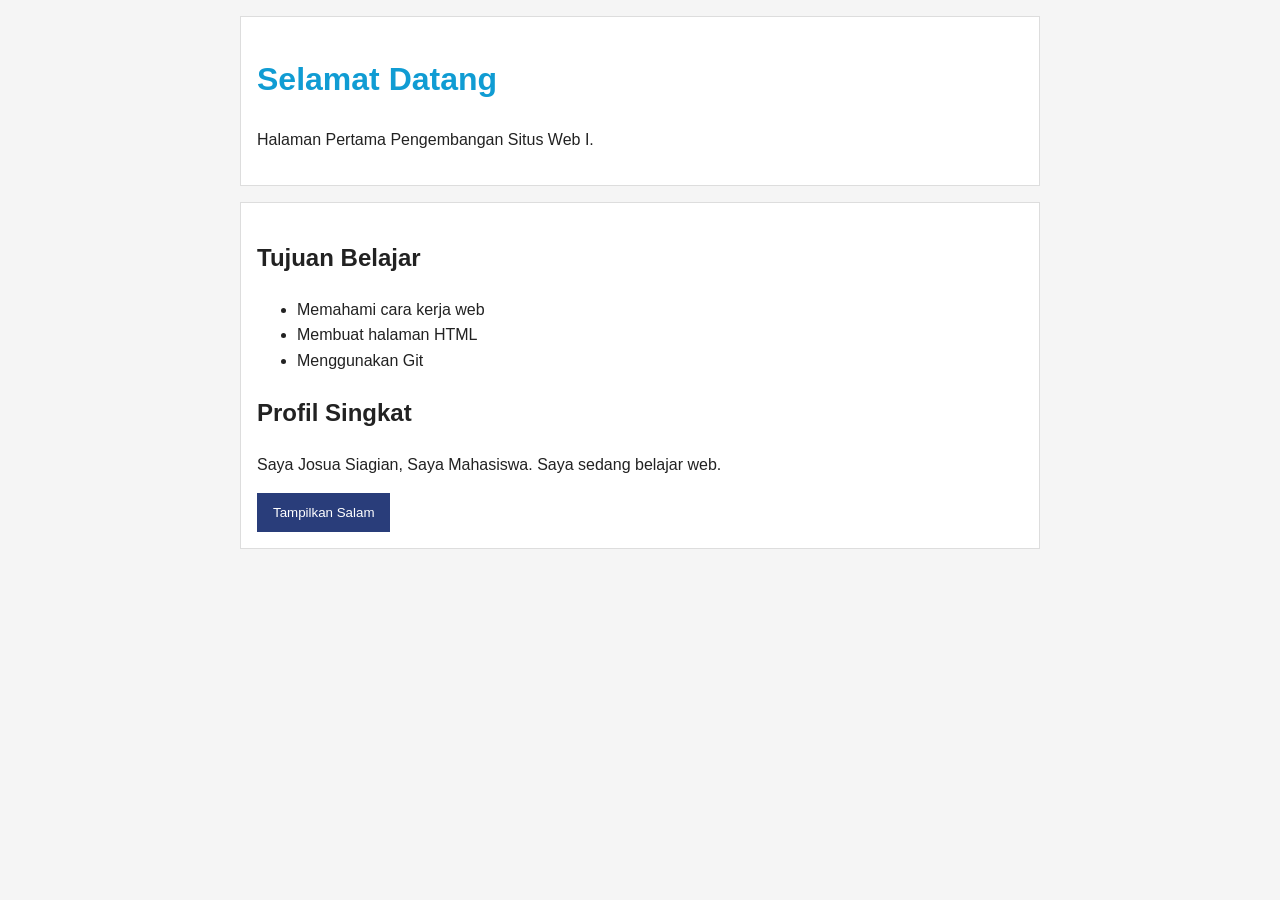
<file: Week 1/psw1-minggu-01/index.html>
<!DOCTYPE html>
<html lang="en">
<head>
    <meta charset="UTF-8">
    <meta name="viewport" content="width=, initial-scale=1.0">
    <title>Halaman Pertama Saya </title>
    <link rel="stylesheet" href="css/style.css">
</head>
<body>
    <header>
        <h1>Selamat Datang</h1>
        <p>Halaman Pertama Pengembangan Situs Web I.</p>
    </header>
    <main>
        <section>
 <h2>Tujuan Belajar</h2>
 <ul>
 <li>Memahami cara kerja web</li>
 <li>Membuat halaman HTML</li>
 <li>Menggunakan Git</li>
 </ul>
</section>

        <h2>Profil Singkat</h2>
        <p>Saya Josua Siagian, Saya Mahasiswa. Saya sedang belajar web.</p>
        <button type="button" id="greeting-button">Tampilkan Salam</button>
    </main>
  
    <script src="js/main.js"></script>

</body>
</html>
</file>
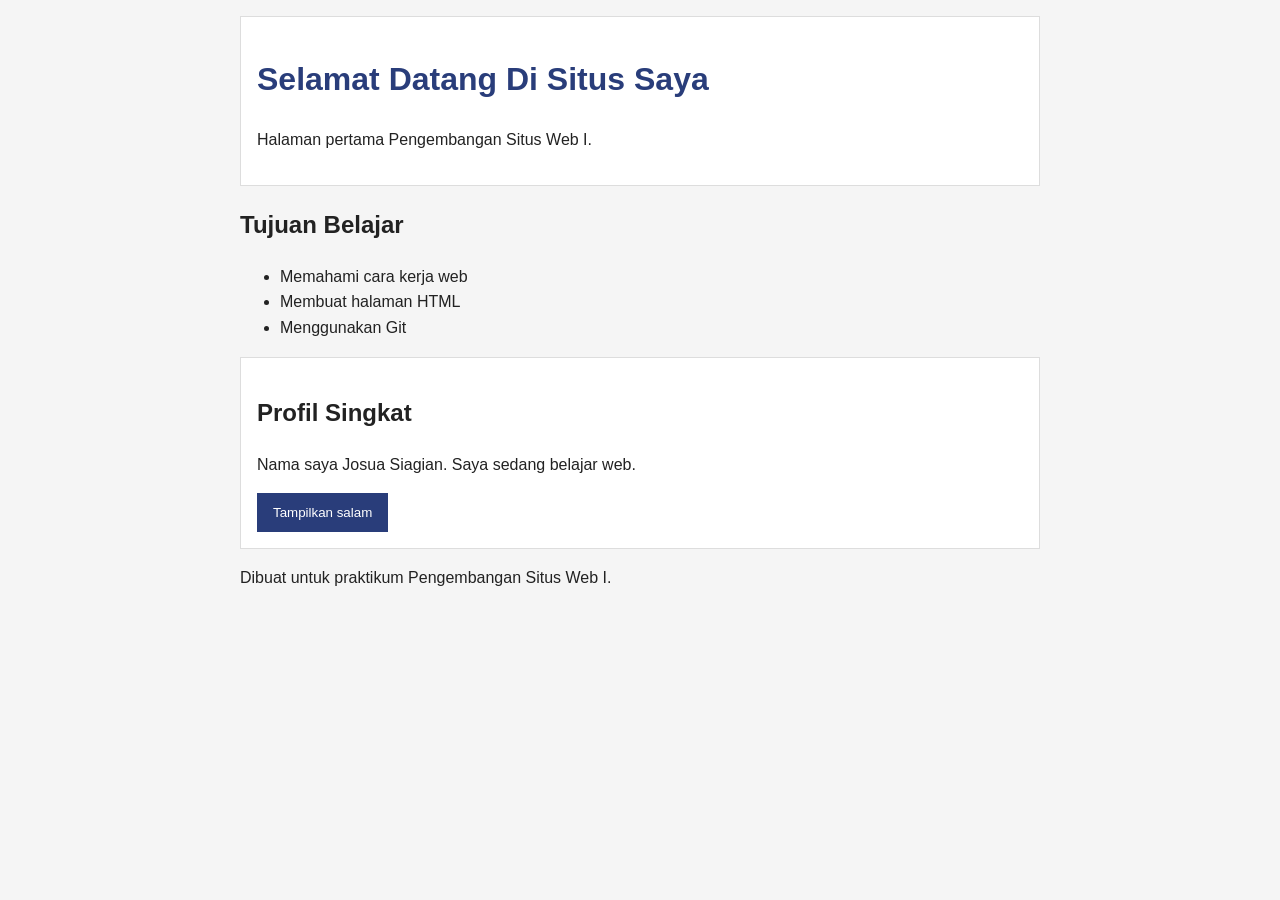
<file: Week 1/psw2-minggu-01/index.html>
<!doctype html>
<html lang="id">
<head>
 <meta charset="UTF-8">
 <meta name="viewport" content="width=device-width, initial-scale=1.0">
 <title>Halaman Pertama Saya</title>
 <link rel="stylesheet" href="css/style.css">
</head>
<body>
 <header>
 <h1>Selamat Datang Di Situs Saya</h1>
 <p>Halaman pertama Pengembangan Situs Web I.</p>
 </header>
 <section>
 <h2>Tujuan Belajar</h2>
 <ul>
 <li>Memahami cara kerja web</li>
 <li>Membuat halaman HTML</li>
 <li>Menggunakan Git</li>
 </ul>
</section>
 <main>
 <h2>Profil Singkat</h2>
 <p>Nama saya Josua Siagian. Saya sedang belajar web.</p>
 <button type="button" id="greeting-button">Tampilkan salam</button>
 </main>
 <script src="js/main.js"></script>
 <footer>
<p>Dibuat untuk praktikum Pengembangan Situs Web I.</p>
</footer>
</body>
</html>
</file>
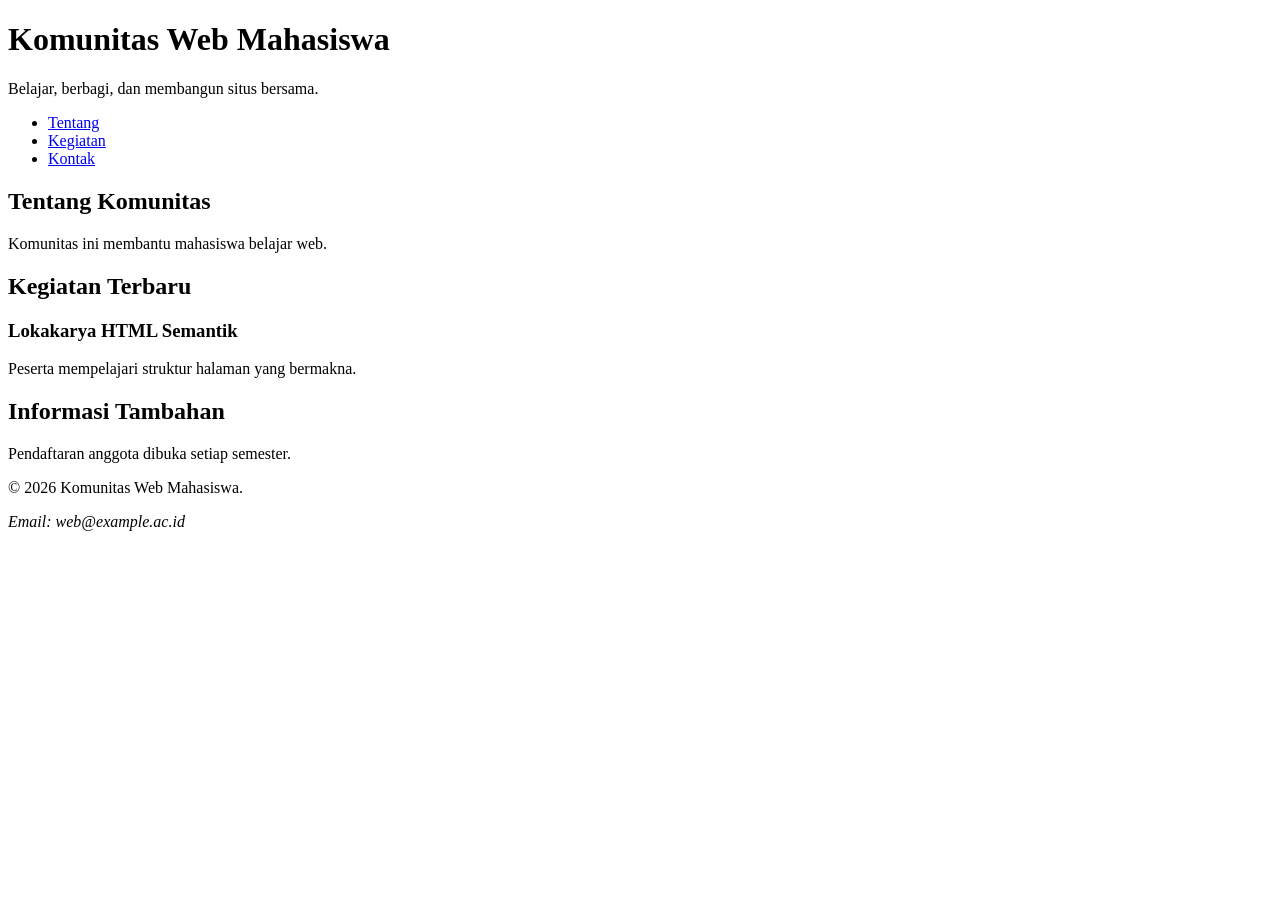
<file: Week 2/pswi_d4trpl_w02s02_41426006/index.html>
<!doctype html>
<html lang="id">

<head>
  <meta charset="UTF-8">
  <meta name="viewport" content="width=device-width, initial-scale=1.0">
  <title>Profil Organisasi Mahasiswa</title>
</head>

<body>
  <header>
    <h1>Komunitas Web Mahasiswa</h1>
    <p>Belajar, berbagi, dan membangun situs bersama.</p>
    <nav aria-label="Navigasi utama">
      <ul>
        <li><a href="#tentang">Tentang</a></li>
        <li><a href="#kegiatan">Kegiatan</a></li>
        <li><a href="#kontak">Kontak</a></li>
      </ul>
    </nav>
  </header>

  <main>
    <section id="tentang">
      <h2>Tentang Komunitas</h2>
      <p>Komunitas ini membantu mahasiswa belajar web.</p>
    </section>
    <section id="kegiatan">
      <h2>Kegiatan Terbaru</h2>
      <article>
        <h3>Lokakarya HTML Semantik</h3>
        <p>Peserta mempelajari struktur halaman yang bermakna.</p>
      </article>
    </section>
  </main>

  <aside>
    <h2>Informasi Tambahan</h2>
    <p>Pendaftaran anggota dibuka setiap semester.</p>
  </aside>
  <footer id="kontak">
    <p>&copy; 2026 Komunitas Web Mahasiswa.</p>
    <address>Email: web@example.ac.id</address>
  </footer>
</body>

</html>
</file>
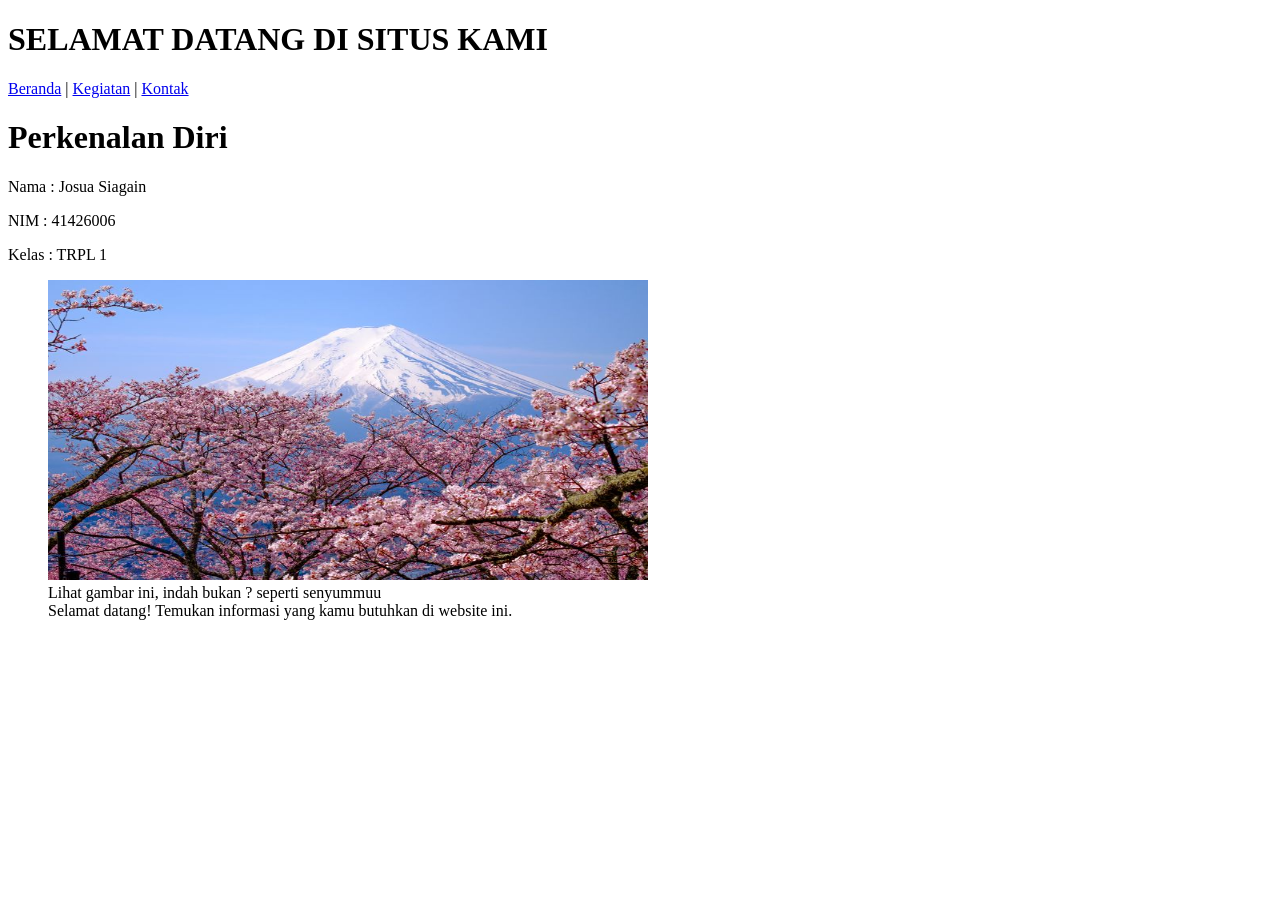
<file: Week 2/pswi_d4trpl_w02s03_41426006/index.html>
<!doctype html>
<html lang="id">

<head>
    <meta charset="UTF-8">
    <meta name="viewport" content="width=device-width, initial-scale=1.0">
    <meta name="description" content="Jadwal dan daftar kegiatan Komunitas Web Mahasiswa.">
    <title>Kegiatan | Komunitas Web Mahasiswa</title>
</head>
<body>
    <header>
        <h1>SELAMAT DATANG DI SITUS KAMI</h1>
        <nav aria-label="Navigasi utama">
            <a href="index.html">Beranda</a> |
            <a href="kegiatan.html" aria-current="page">Kegiatan</a> |
            <a href="kontak.html">Kontak</a>
        </nav>
    </header>
    <main>
        <h1> Perkenalan Diri</h1>
        <p> Nama : Josua Siagain</p>
        <p> NIM : 41426006</p>
        <p> Kelas : TRPL 1</p>
    </main>
    <figure>
        <img src="images/fuji.jpg" alt="Mahasiswa sedang berdiskusi di dalam kelas" width="600" height="300">
        <figcaption>Lihat gambar ini, indah bukan ? seperti senyummuu</figcaption>
        <figcaption>Selamat datang! Temukan informasi yang kamu butuhkan di website ini.</figcaption>
    </figure>
</body>

</html>
</file>
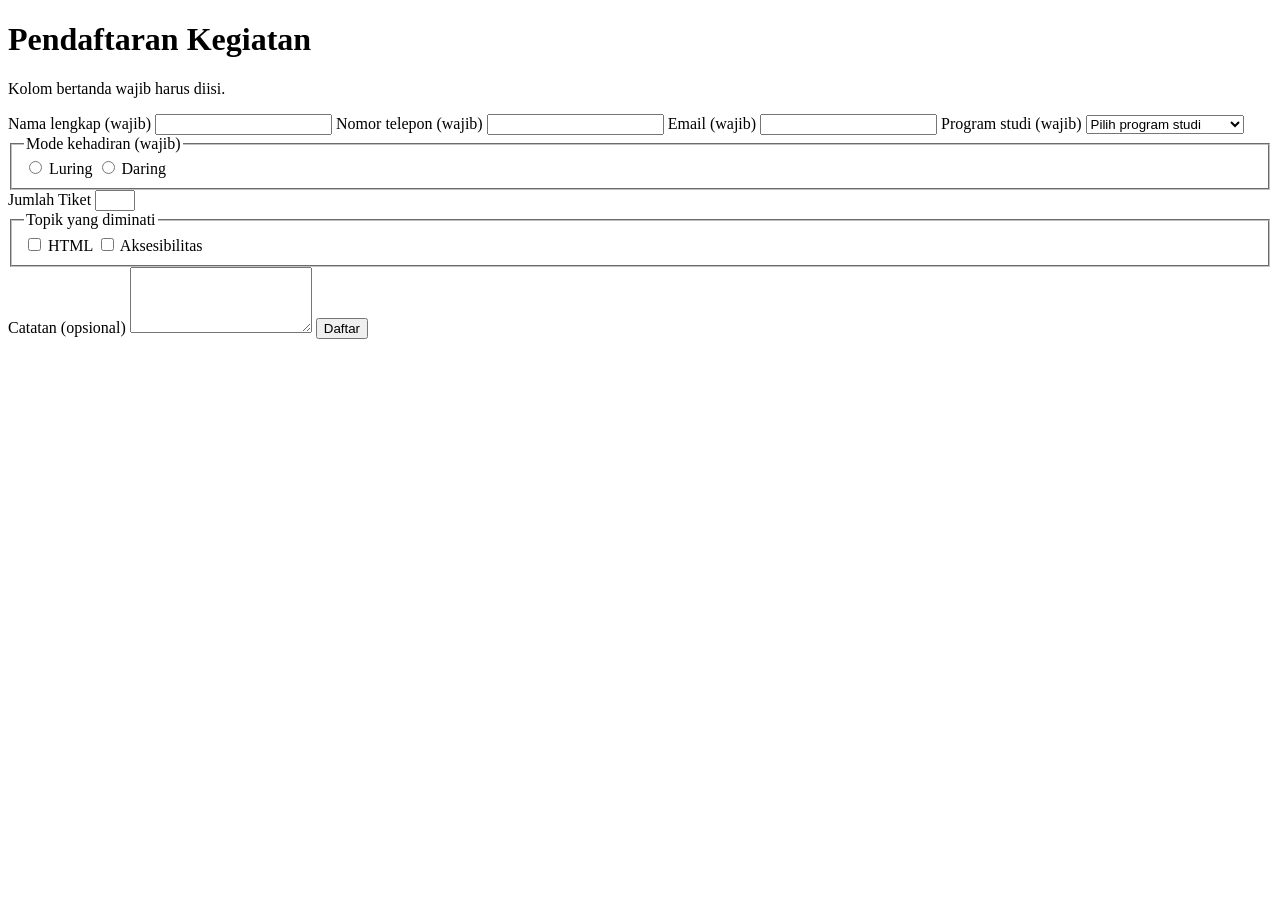
<file: Week 3/pswi_4141103_w03s02_41426006/index.html>
<!doctype html>
<html lang="id">

<head>
    <meta charset="utf-8">
    <meta name="viewport" content="width=device-width, initial-scale=1">
    <title>Pendaftaran Kegiatan</title>
</head>

<body>
    <main>
        <h1>Pendaftaran Kegiatan</h1>
        <p>Kolom bertanda wajib harus diisi.</p>
        <form action="" method="get">
            <label for="nama">Nama lengkap (wajib)</label>
            <input id="nama" name="nama" autocomplete="name" required>
            <label for="telepon">Nomor telepon (wajib)</label>
            <input id="telepon" name="telepon" type="tel" autocomplete="tel" required></label>
            <label for="email">Email (wajib)</label>
            <input id="email" name="email" type="email" autocomplete="email" required>
            <label for="prodi">Program studi (wajib)</label>
            <select id="prodi" name="prodi" required>
                <option value="">Pilih program studi</option>
                <option value="trpl">D4 TRPL</option>
                <option value="ti">D3 Teknologi Informasi</option>
            </select>
            <fieldset>
                <legend>Mode kehadiran (wajib)</legend>
                <input id="luring" name="mode" type="radio" value="luring" required>
                <label for="luring">Luring</label>
                <input id="daring" name="mode" type="radio" value="daring">
                <label for="daring">Daring</label>
            </fieldset>
            <label for="tiket">Jumlah Tiket</label>
            <input id="tiket" name="tiket" type="number" min="1" max="5" step="1">
            <fieldset>
                <legend>Topik yang diminati</legend>

                <input id="html" name="topik" type="checkbox" value="html">
                <label for="html">HTML</label>

                <input id="aksesibilitas" name="topik" type="checkbox" value="aksesibilitas">
                <label for="aksesibilitas">Aksesibilitas</label>
            </fieldset>

            <label for="catatan">Catatan (opsional)</label>
            <textarea id="catatan" name="catatan" rows="4" maxlength="300"></textarea>
            <button type="submit">Daftar</button>
        </form>
    </main>
</body>

</html>
</file>
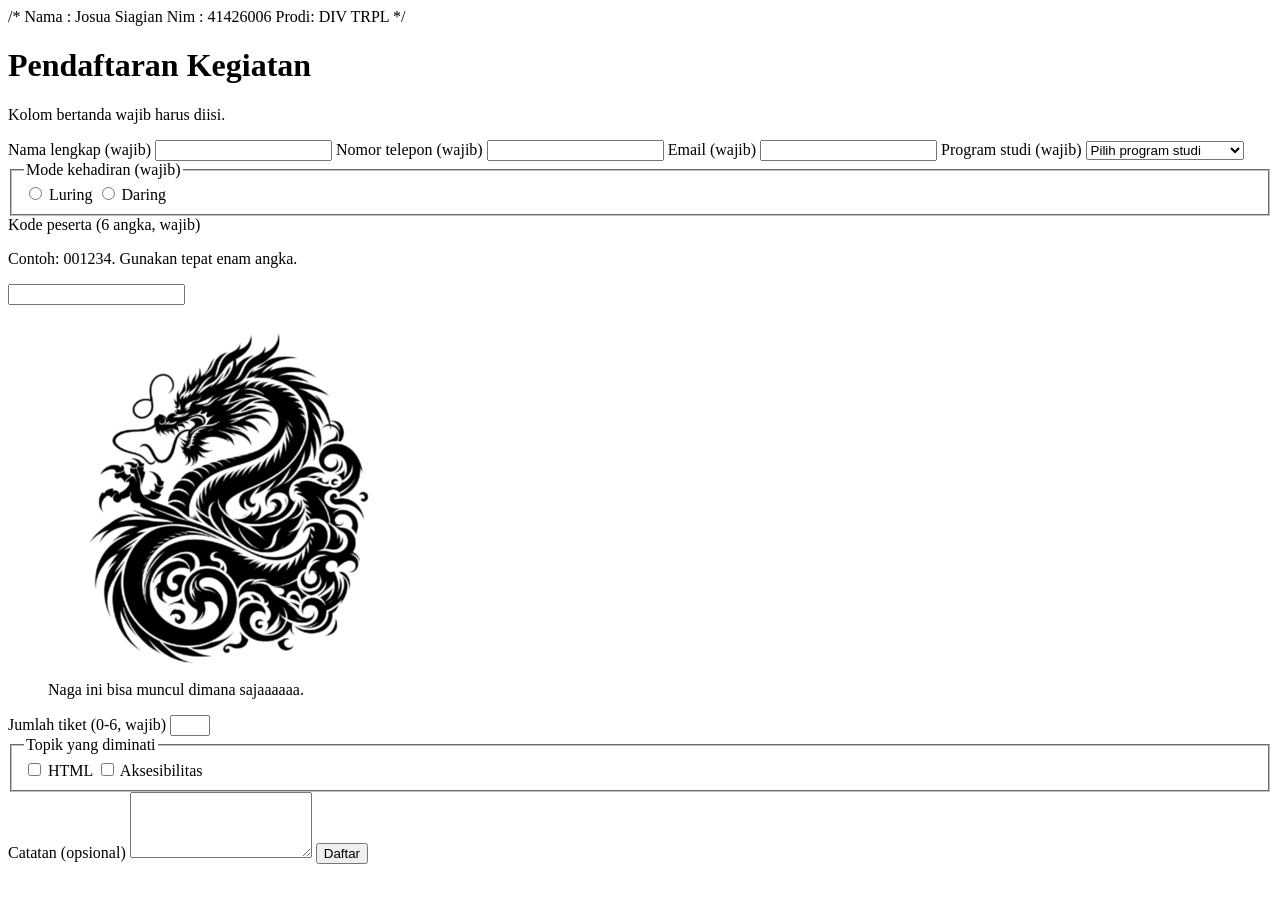
<file: Week 3/pswi_4141103_w03s03_41426006/index.html>
/*
Nama : Josua Siagian
Nim  : 41426006
Prodi: DIV TRPL
*/

<!doctype html>
<html lang="id">

<head>
    <meta charset="utf-8">
    <meta name="viewport" content="width=device-width, initial-scale=1">
    <title>Pendaftaran Kegiatan</title>
    <link rel="stylesheet" href="style.css">
</head>

<body>
    <main>
        <h1>Pendaftaran Kegiatan</h1>
        <p>Kolom bertanda wajib harus diisi.</p>

        <form method="get">

            <label for="nama">Nama lengkap (wajib)</label>
            <input id="nama" name="nama" autocomplete="name" required>

            <label for="telepon">Nomor telepon (wajib)</label>
            <input id="telepon" name="telepon" type="tel" autocomplete="tel" required>

            <label for="email">Email (wajib)</label>
            <input id="email" name="email" type="email" autocomplete="email" required>

            <label for="prodi">Program studi (wajib)</label>
            <select id="prodi" name="prodi" required>
                <option value="">Pilih program studi</option>
                <option value="trpl">D4 TRPL</option>
                <option value="ti">D3 Teknologi Informasi</option>
            </select>

            <fieldset>
                <legend>Mode kehadiran (wajib)</legend>

                <input id="luring" name="mode" type="radio" value="luring" required>
                <label for="luring">Luring</label>

                <input id="daring" name="mode" type="radio" value="daring">
                <label for="daring">Daring</label>
            </fieldset>

            <label for="kode">Kode peserta (6 angka, wajib)</label>
            <p id="kode-help">Contoh: 001234. Gunakan tepat enam angka.</p>

            <input id="kode" name="kode" type="text"
                pattern="[0-9]{6}" aria-describedby="kode-help" required>

            <figure>
                <img src="Naga.png" alt="Naga Khas Karanganyer">
                <figcaption>Naga ini bisa muncul dimana sajaaaaaa.</figcaption>
            </figure>

            <label for="jumlah">Jumlah tiket (0-6, wajib)</label>
            <input id="jumlah" name="jumlah" type="number"
                min="0" max="6" step="1" required>

            <fieldset>
                <legend>Topik yang diminati</legend>

                <input id="html" name="topik" type="checkbox" value="html">
                <label for="html">HTML</label>

                <input id="aksesibilitas" name="topik" type="checkbox" value="aksesibilitas">
                <label for="aksesibilitas">Aksesibilitas</label>
            </fieldset>

            <label for="catatan">Catatan (opsional)</label>
            <textarea id="catatan" name="catatan" rows="4" maxlength="300"></textarea>

            <button type="submit">Daftar</button>

        </form>
    </main>
</body>

</html>
</file>
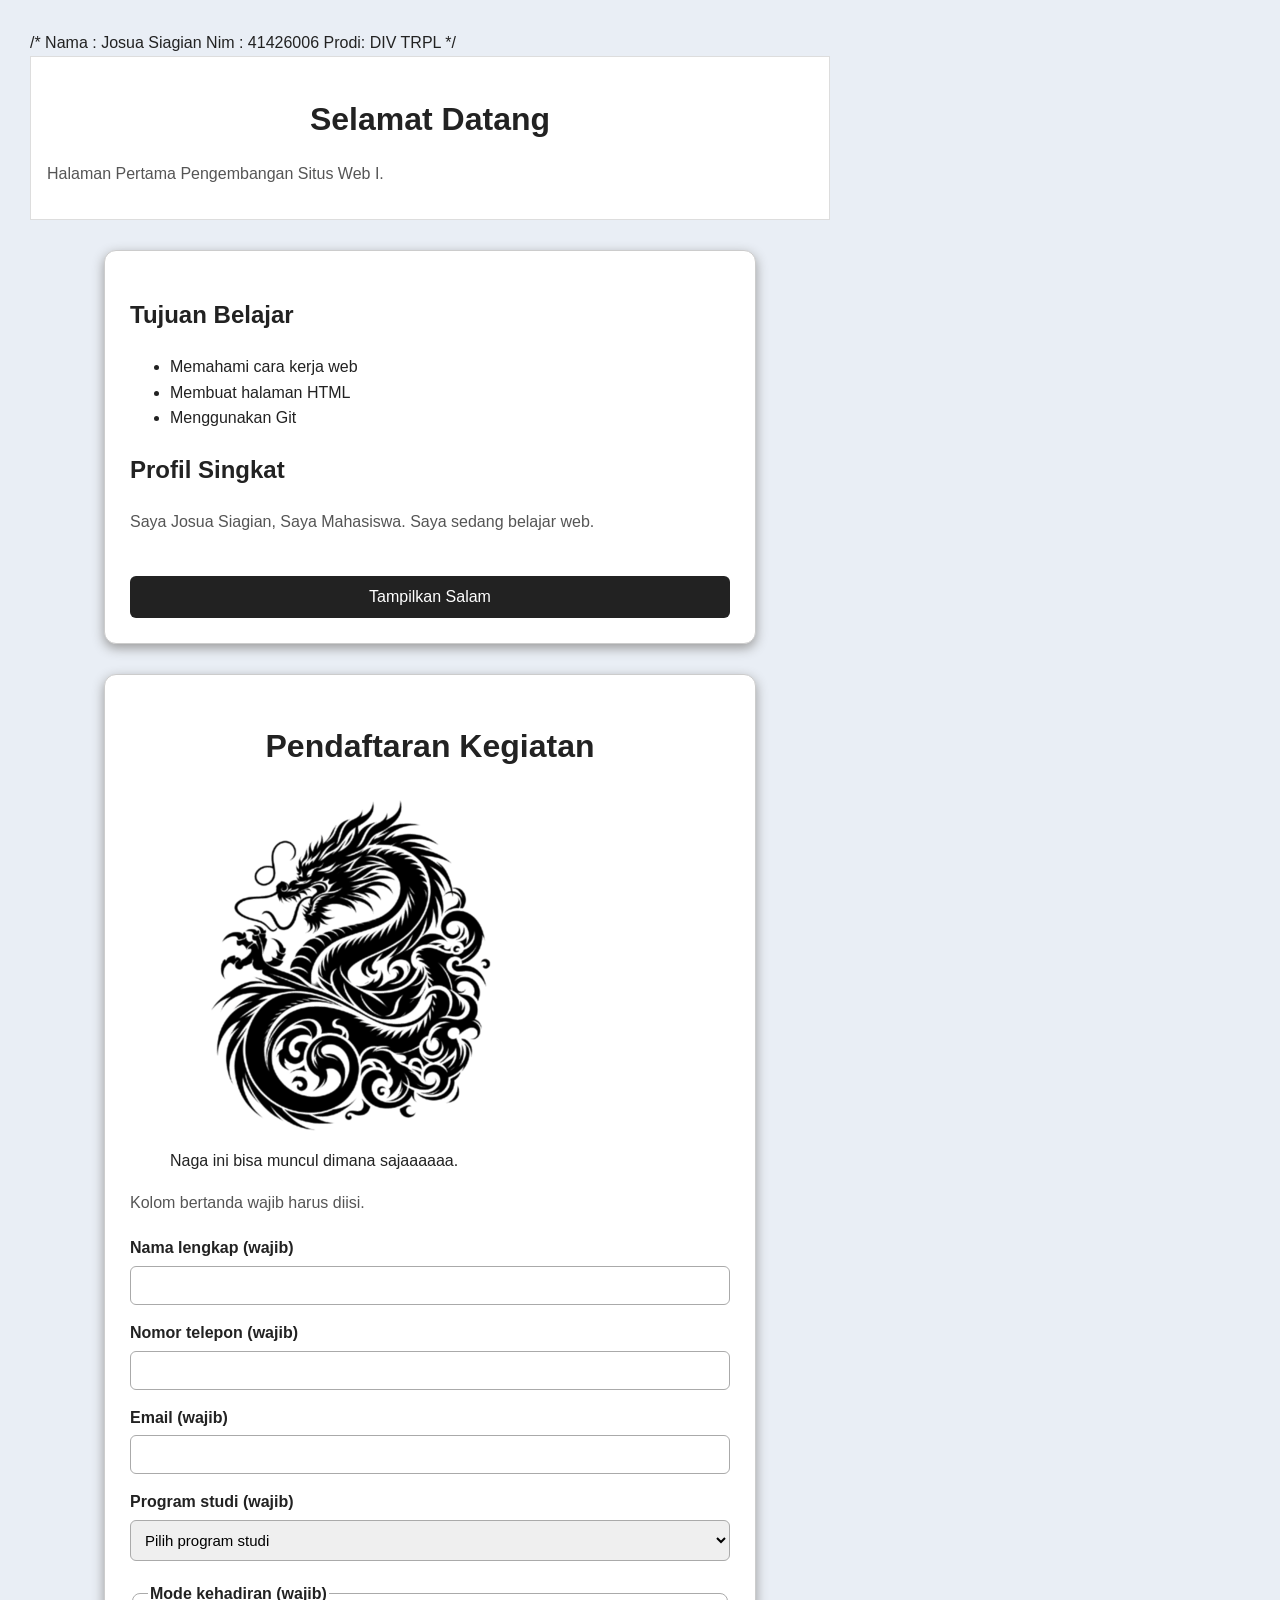
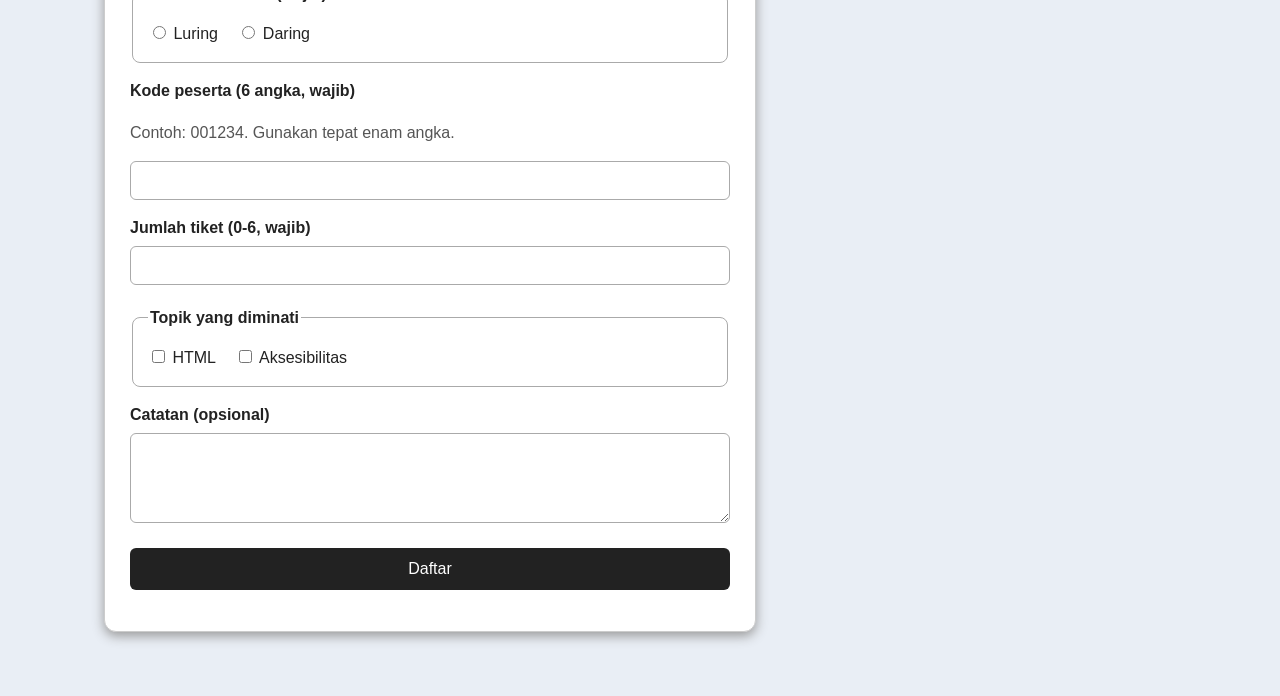
<file: Week 4/pswi_4141103_w04s02_41426006/index.html>
/*
Nama : Josua Siagian
Nim  : 41426006
Prodi: DIV TRPL
*/

<!DOCTYPE html>
<html lang="en">

<head>
    <meta charset="UTF-8">
    <meta name="viewport" content="width=, initial-scale=1.0">
    <title>Halaman Pertama Saya </title>
    <link rel="stylesheet" href="style.css">
</head>

<body>
    <header>
        <h1>Selamat Datang</h1>
        <p>Halaman Pertama Pengembangan Situs Web I.</p>
    </header>
    <main>
        <section>
            <h2>Tujuan Belajar</h2>
            <ul>
                <li>Memahami cara kerja web</li>
                <li>Membuat halaman HTML</li>
                <li>Menggunakan Git</li>
            </ul>
        </section>

        <h2>Profil Singkat</h2>
        <p>Saya Josua Siagian, Saya Mahasiswa. Saya sedang belajar web.</p>
        <button type="button" id="greeting-button">Tampilkan Salam</button>
    </main>
    <main>
        <h1>Pendaftaran Kegiatan</h1>
        <figure>
            <img src="Naga.png" alt="Naga Khas Karanganyer">
            <figcaption>Naga ini bisa muncul dimana sajaaaaaa.</figcaption>
        </figure>
        <p>Kolom bertanda wajib harus diisi.</p>

        <form method="get">

            <label for="nama">Nama lengkap (wajib)</label>
            <input id="nama" name="nama" autocomplete="name" required>

            <label for="telepon">Nomor telepon (wajib)</label>
            <input id="telepon" name="telepon" type="tel" autocomplete="tel" required>

            <label for="email">Email (wajib)</label>
            <input id="email" name="email" type="email" autocomplete="email" required>

            <label for="prodi">Program studi (wajib)</label>
            <select id="prodi" name="prodi" required>
                <option value="">Pilih program studi</option>
                <option value="trpl">D4 TRPL</option>
                <option value="ti">D3 Teknologi Informasi</option>
            </select>

            <fieldset>
                <legend>Mode kehadiran (wajib)</legend>

                <input id="luring" name="mode" type="radio" value="luring" required>
                <label for="luring">Luring</label>

                <input id="daring" name="mode" type="radio" value="daring">
                <label for="daring">Daring</label>
            </fieldset>

            <label for="kode">Kode peserta (6 angka, wajib)</label>
            <p id="kode-help">Contoh: 001234. Gunakan tepat enam angka.</p>

            <input id="kode" name="kode" type="text" pattern="[0-9]{6}" aria-describedby="kode-help" required>

            <label for="jumlah">Jumlah tiket (0-6, wajib)</label>
            <input id="jumlah" name="jumlah" type="number" min="0" max="6" step="1" required>

            <fieldset>
                <legend>Topik yang diminati</legend>

                <input id="html" name="topik" type="checkbox" value="html">
                <label for="html">HTML</label>

                <input id="aksesibilitas" name="topik" type="checkbox" value="aksesibilitas">
                <label for="aksesibilitas">Aksesibilitas</label>
            </fieldset>

            <label for="catatan">Catatan (opsional)</label>
            <textarea id="catatan" name="catatan" rows="4" maxlength="300"></textarea>

            <button type="submit">Daftar</button>
        </form>

    </main>

</body>
<script src="main.js"></script>

</html>
</file>
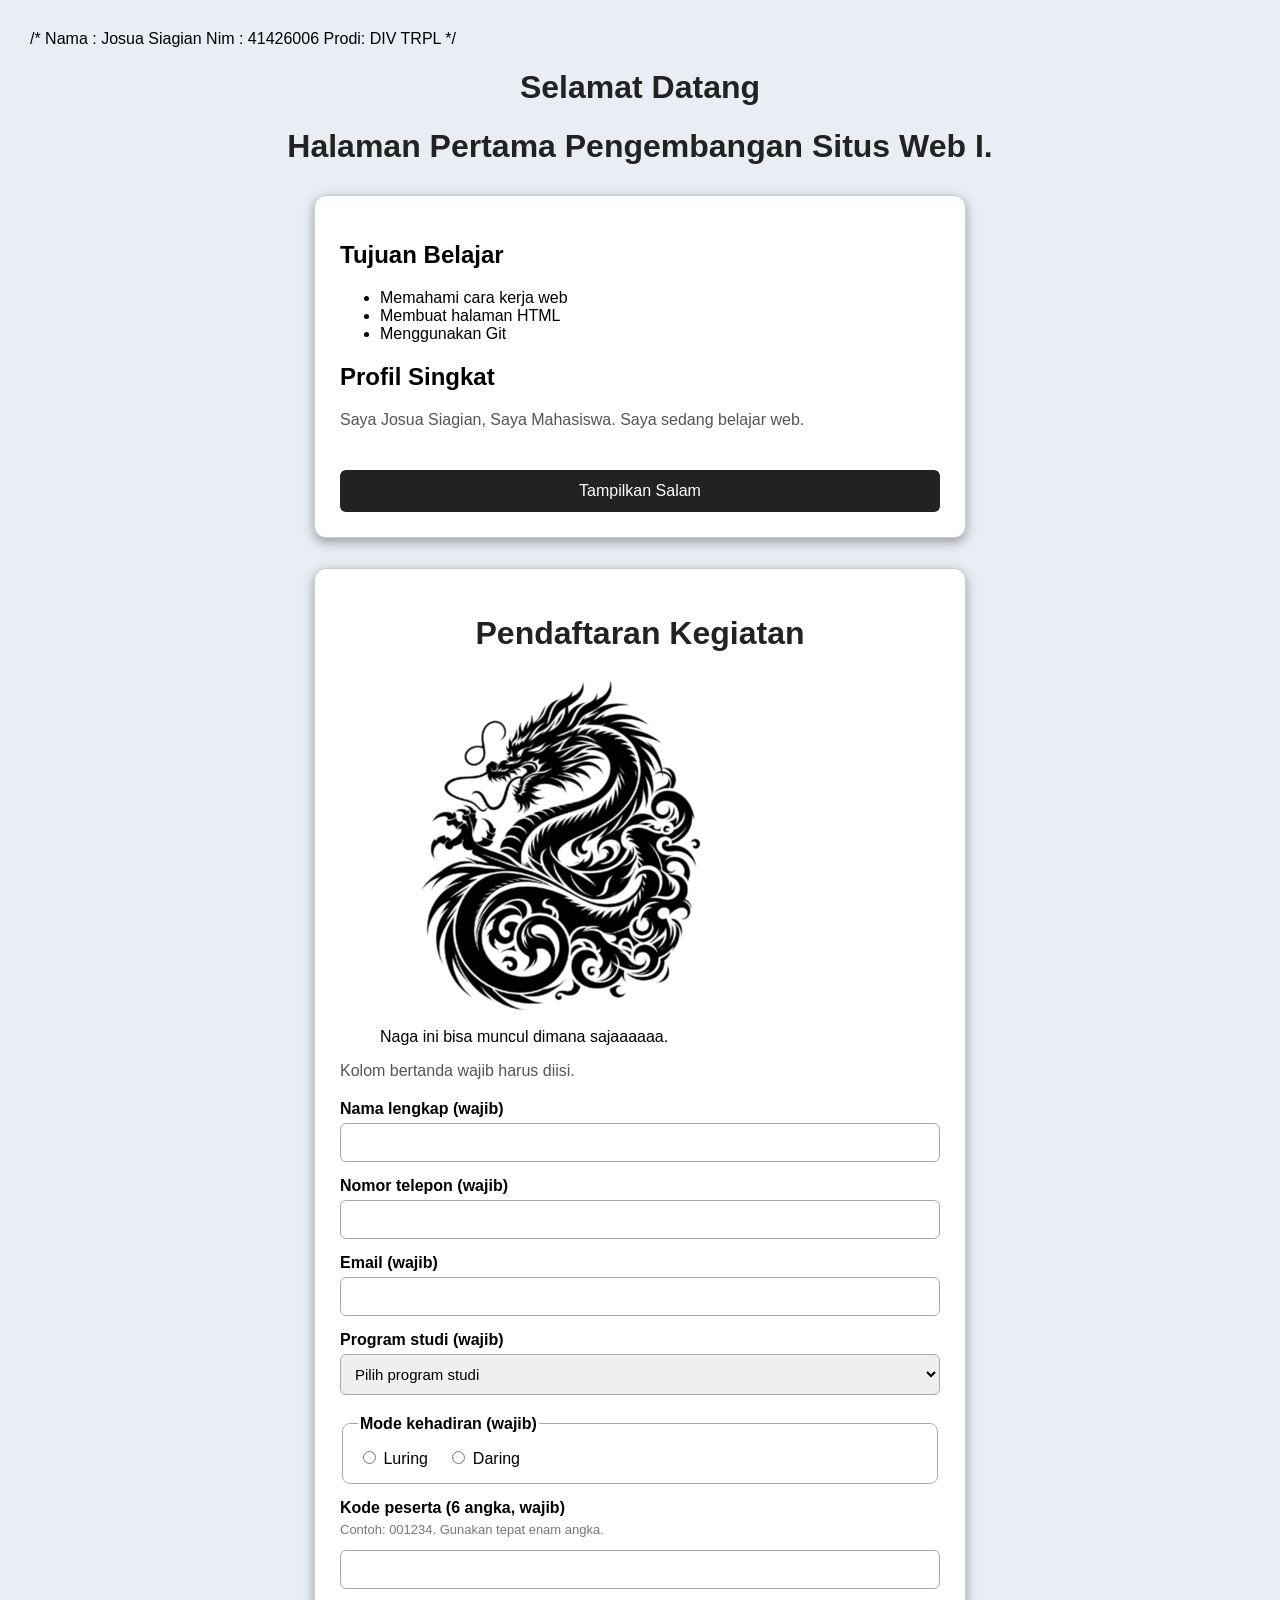
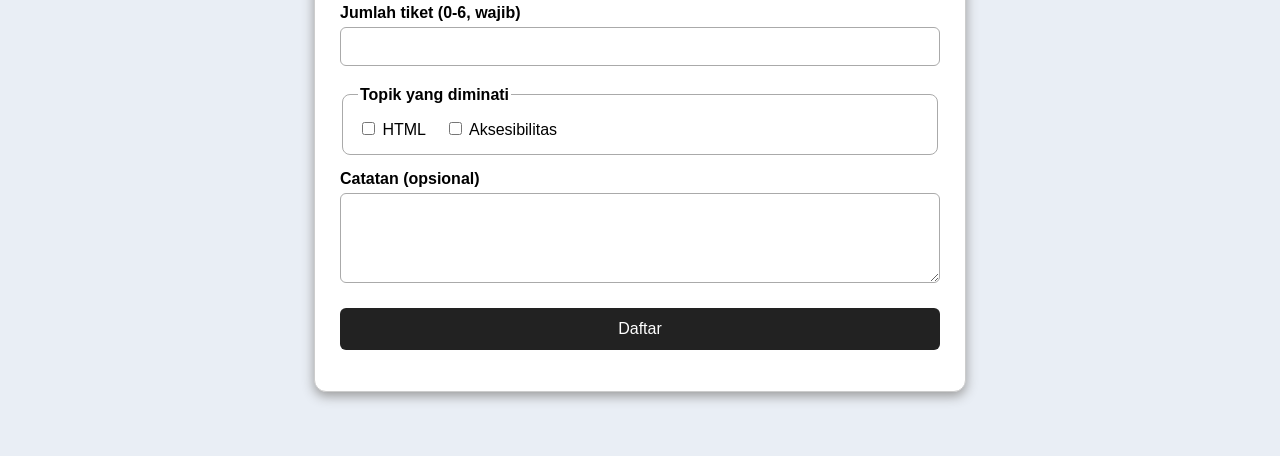
<file: Week 4/pswi_4141103_w04s03_41426006/index.html>
/*
Nama : Josua Siagian
Nim  : 41426006
Prodi: DIV TRPL
*/

<!DOCTYPE html>
<html lang="en">

<head>
    <meta charset="UTF-8">
    <meta name="viewport" content="width=, initial-scale=1.0">
    <title>Halaman Pertama Saya </title>
    <link rel="stylesheet" href="style.css">
</head>

<body>
    <header>
        <h1>Selamat Datang</h1>
        <h1>Halaman Pertama Pengembangan Situs Web I.</h1>
    </header>
    <main>
        <section>
            <h2>Tujuan Belajar</h2>
            <ul>
                <li>Memahami cara kerja web</li>
                <li>Membuat halaman HTML</li>
                <li>Menggunakan Git</li>
            </ul>
        </section>

        <h2>Profil Singkat</h2>
        <p>Saya Josua Siagian, Saya Mahasiswa. Saya sedang belajar web.</p>
        <button type="button" id="greeting-button">Tampilkan Salam</button>
    </main>
    <main>
        <h1>Pendaftaran Kegiatan</h1>
        <figure>
            <img src="Naga.png" alt="Naga Khas Karanganyer">
            <figcaption>Naga ini bisa muncul dimana sajaaaaaa.</figcaption>
        </figure>
        <p>Kolom bertanda wajib harus diisi.</p>

        <form method="get">

            <label for="nama">Nama lengkap (wajib)</label>
            <input id="nama" name="nama" autocomplete="name" required>

            <label for="telepon">Nomor telepon (wajib)</label>
            <input id="telepon" name="telepon" type="tel" autocomplete="tel" required>

            <label for="email">Email (wajib)</label>
            <input id="email" name="email" type="email" autocomplete="email" required>

            <label for="prodi">Program studi (wajib)</label>
            <select id="prodi" name="prodi" required>
                <option value="">Pilih program studi</option>
                <option value="trpl">D4 TRPL</option>
                <option value="ti">D3 Teknologi Informasi</option>
            </select>

            <fieldset>
                <legend>Mode kehadiran (wajib)</legend>

                <input id="luring" name="mode" type="radio" value="luring" required>
                <label for="luring">Luring</label>

                <input id="daring" name="mode" type="radio" value="daring">
                <label for="daring">Daring</label>
            </fieldset>

            <label for="kode">Kode peserta (6 angka, wajib)</label>
            <p id="kode-help">Contoh: 001234. Gunakan tepat enam angka.</p>

            <input id="kode" name="kode" type="text" pattern="[0-9]{6}" aria-describedby="kode-help" required>

            <label for="jumlah">Jumlah tiket (0-6, wajib)</label>
            <input id="jumlah" name="jumlah" type="number" min="0" max="6" step="1" required>

            <fieldset>
                <legend>Topik yang diminati</legend>

                <input id="html" name="topik" type="checkbox" value="html">
                <label for="html">HTML</label>

                <input id="aksesibilitas" name="topik" type="checkbox" value="aksesibilitas">
                <label for="aksesibilitas">Aksesibilitas</label>
            </fieldset>

            <label for="catatan">Catatan (opsional)</label>
            <textarea id="catatan" name="catatan" rows="4" maxlength="300"></textarea>

            <button type="submit">Daftar</button>
        </form>

    </main>

</body>
<script src="main.js"></script>

</html>
</file>
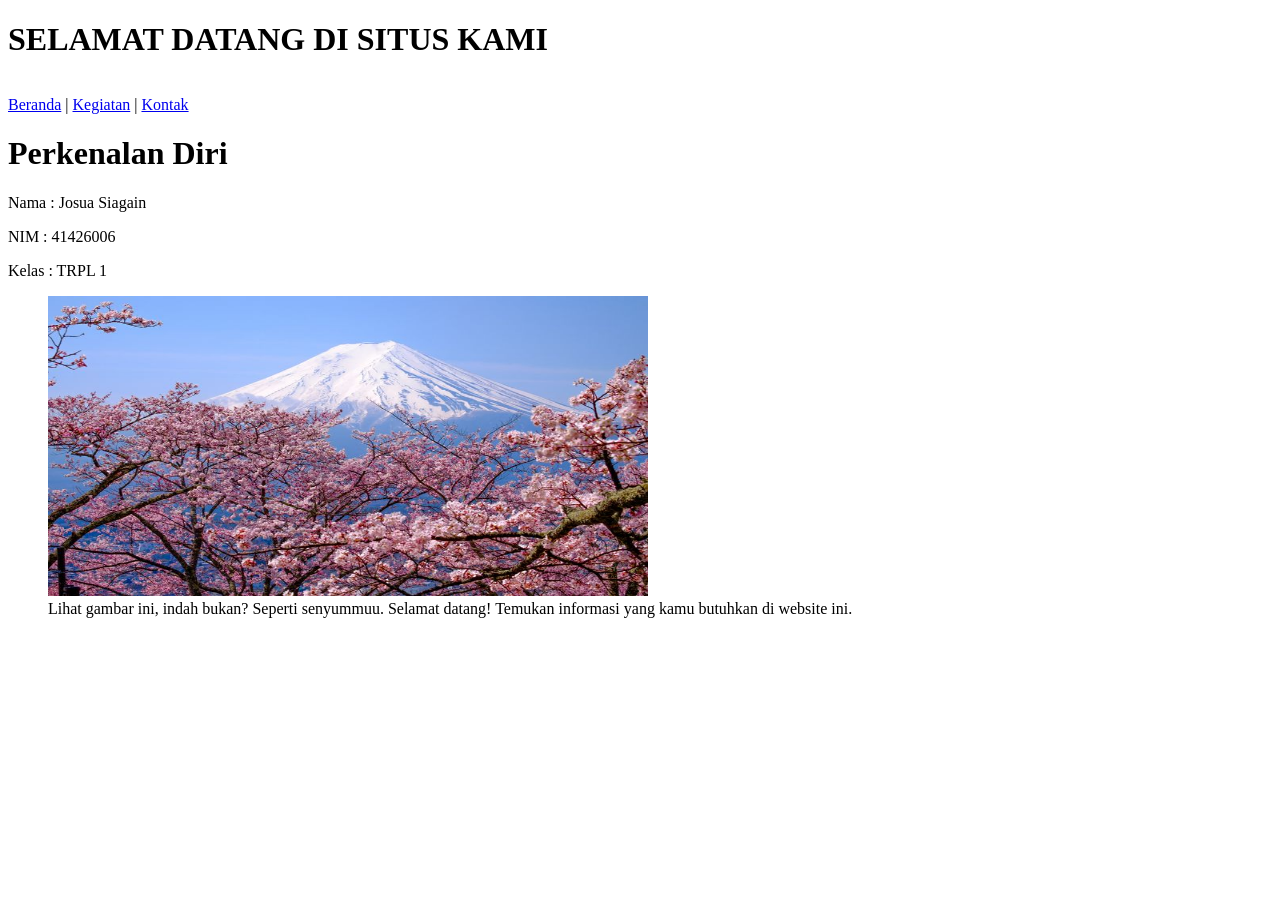
<file: Week 5/pswi_4141103_w05s02_41426006/index.html>
<!doctype html>
<html lang="id">

<head>
    <meta charset="UTF-8">
    <meta name="viewport" content="width=device-width, initial-scale=1.0">
    <meta name="description" content="Jadwal dan daftar kegiatan Komunitas Web Mahasiswa.">
    <title>Kegiatan | Komunitas Web Mahasiswa</title>
    <link rel="stylesheet" type="text/css" href="style.css">
</head>

<body>
    <header>
        <h1>SELAMAT DATANG DI SITUS KAMI</h1>
        <nav aria-label="Navigasi utama">
            <ul class="nav-list"></ul>
            <a href="index.html">Beranda</a> |
            <a href="kegiatan.html" aria-current="page">Kegiatan</a> |
            <a href="kontak.html">Kontak</a>
        </nav>
    </header>
    <main>
        <h1> Perkenalan Diri</h1>
        <p> Nama : Josua Siagain</p>
        <p> NIM : 41426006</p>
        <p> Kelas : TRPL 1</p>
    </main>
    <figure>
        <img src="fuji.jpg" alt="Mahasiswa sedang berdiskusi di dalam kelas" width="600" height="300">
        <figcaption>
            Lihat gambar ini, indah bukan? Seperti senyummuu.
            Selamat datang! Temukan informasi yang kamu butuhkan di website ini.
        </figcaption>
    </figure>
</body>

</html>
</file>
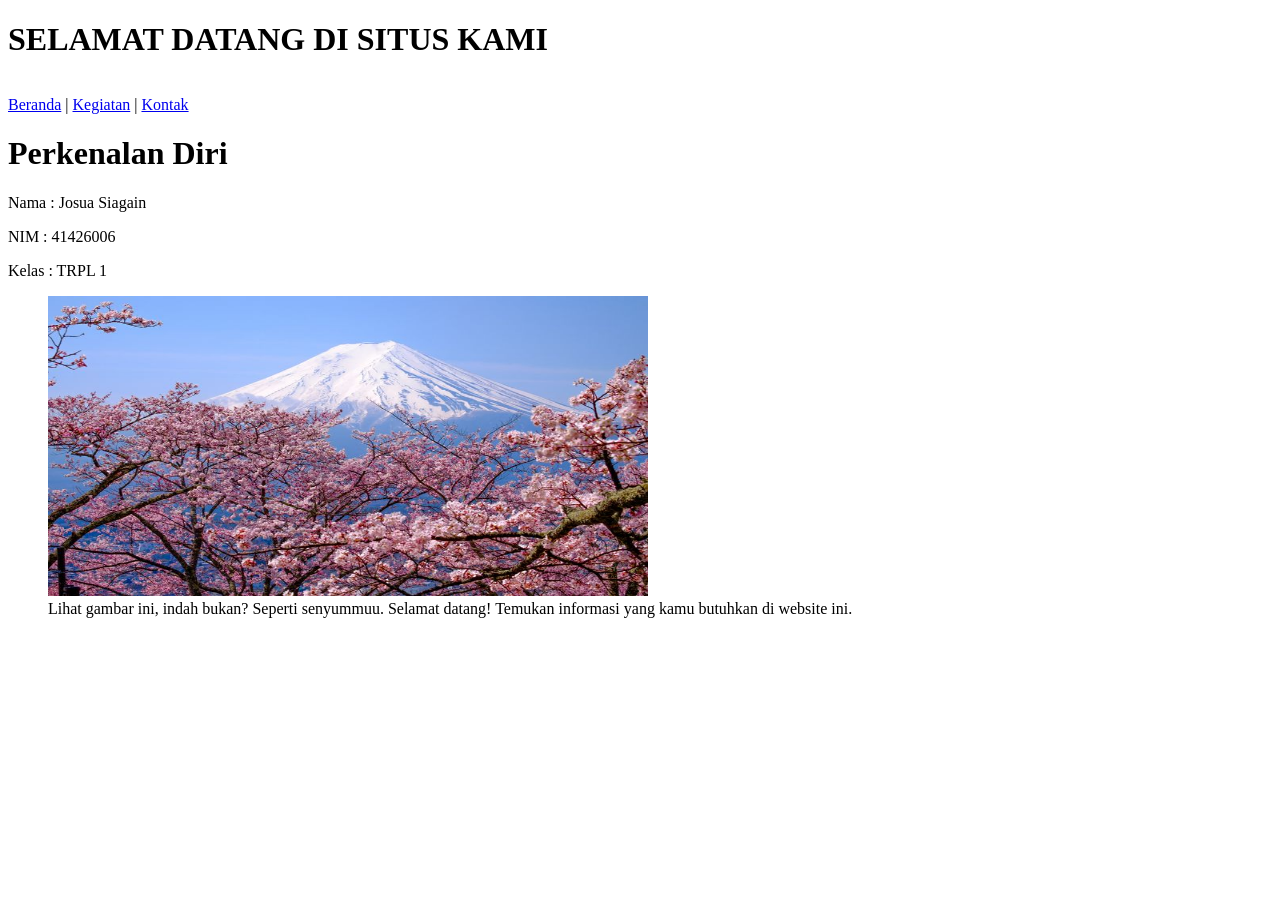
<file: Week 5/pswi_4141103_w05s03_41426006/index.html>
<!doctype html>
<html lang="id">

<head>
    <meta charset="UTF-8">
    <meta name="viewport" content="width=device-width, initial-scale=1.0">
    <meta name="description" content="Jadwal dan daftar kegiatan Komunitas Web Mahasiswa.">
    <title>Kegiatan | Komunitas Web Mahasiswa</title>
    <link rel="stylesheet" href="style.css">
</head>

<body>
    <header>
        <h1>SELAMAT DATANG DI SITUS KAMI</h1>
        <nav aria-label="Navigasi utama">
            <ul class="nav-list"></ul>
            <a href="index.html">Beranda</a> |
            <a href="kegiatan.html" aria-current="page">Kegiatan</a> |
            <a href="kontak.html">Kontak</a>
        </nav>
    </header>
    <main>
        <h1> Perkenalan Diri</h1>
        <p> Nama : Josua Siagain</p>
        <p> NIM : 41426006</p>
        <p> Kelas : TRPL 1</p>
    </main>
    <figure>
        <img src="Bukti/fuji.jpg" alt="Mahasiswa sedang berdiskusi di dalam kelas" width="600" height="300">
        <figcaption>
            Lihat gambar ini, indah bukan? Seperti senyummuu.
            Selamat datang! Temukan informasi yang kamu butuhkan di website ini.
        </figcaption>
    </figure>
</body>

</html>
</file>
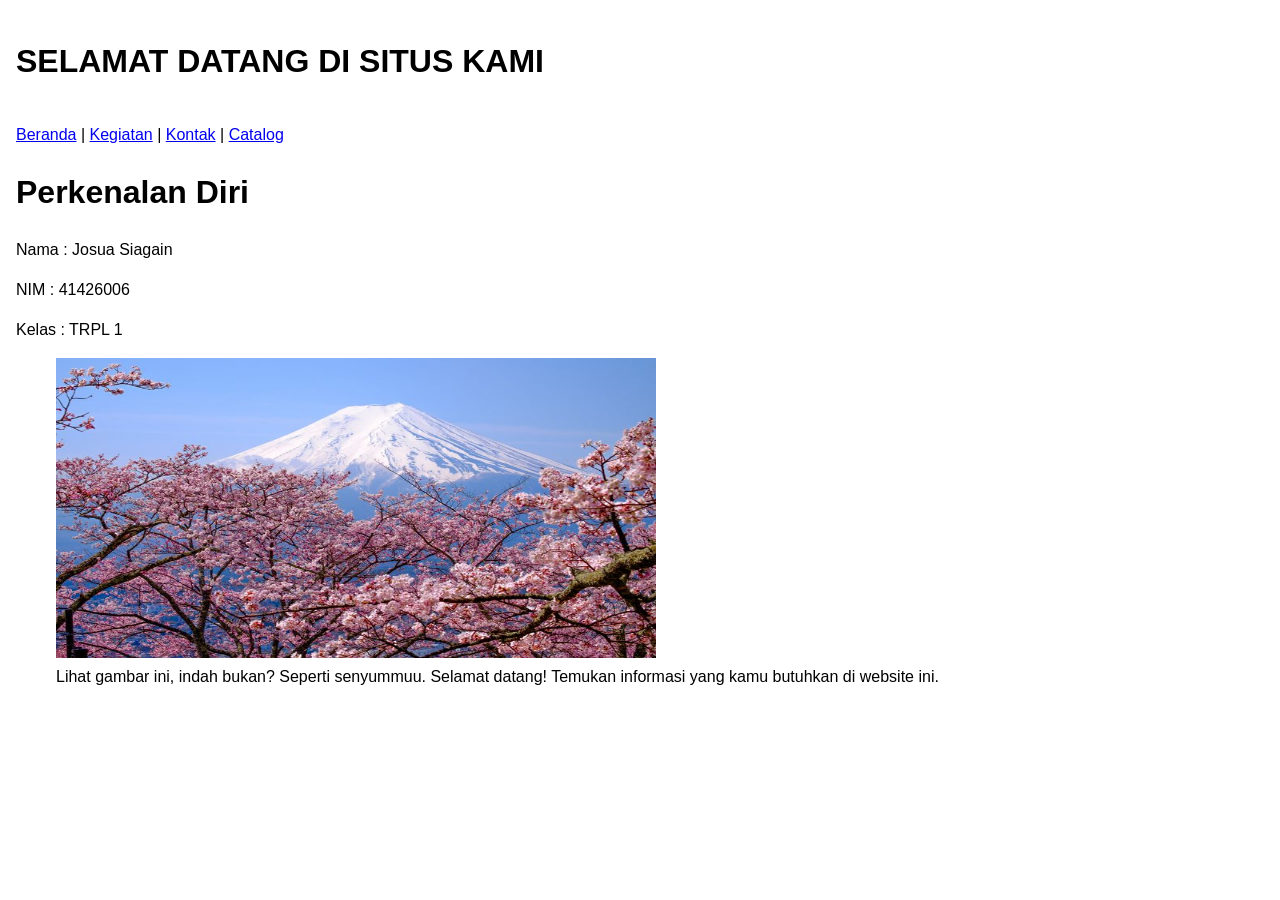
<file: Week 6/pswi_4141103_w06s02_41426006/index.html>
<!doctype html>
<html lang="id">

<head>
    <meta charset="UTF-8">
    <meta name="viewport" content="width=device-width, initial-scale=1.0">
    <meta name="description" content="Jadwal dan daftar kegiatan Komunitas Web Mahasiswa.">
    <title>Kegiatan | Komunitas Web Mahasiswa</title>
    <link rel="stylesheet" href="style.css">
</head>

<body>
    <header>
        <h1>SELAMAT DATANG DI SITUS KAMI</h1>
        <nav aria-label="Navigasi utama">
            <ul class="nav-list"></ul>
            <a href="index.html">Beranda</a> |
            <a href="kegiatan.html" aria-current="page">Kegiatan</a> |
            <a href="kontak.html">Kontak</a> |
            <a href="Catalog.html">Catalog</a>
        </nav>
    </header>
    <main>
        <h1> Perkenalan Diri</h1>
        <p> Nama : Josua Siagain</p>
        <p> NIM : 41426006</p>
        <p> Kelas : TRPL 1</p>
    </main>
    <figure>
        <img src="Bukti/fuji.jpg" alt="Mahasiswa sedang berdiskusi di dalam kelas" width="600" height="300">
        <figcaption>
            Lihat gambar ini, indah bukan? Seperti senyummuu.
            Selamat datang! Temukan informasi yang kamu butuhkan di website ini.
        </figcaption>
    </figure>
</body>

</html>
</file>
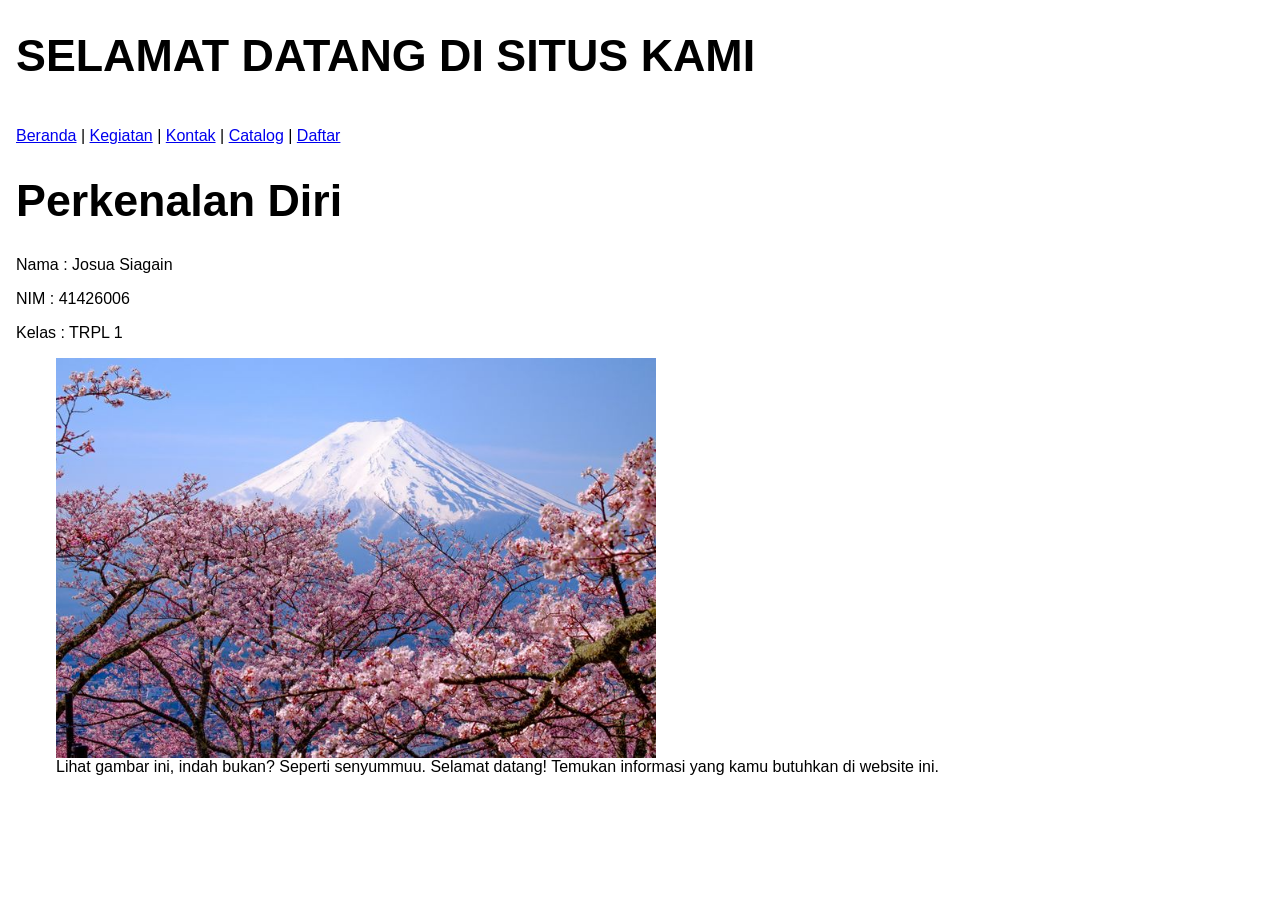
<file: Week 7/pswi_4141103_w07s02_41426006/index.html>
<!doctype html>
<html lang="id">

<head>
    <meta charset="UTF-8">
    <meta name="viewport" content="width=device-width, initial-scale=1.0">
    <meta name="description" content="Jadwal dan daftar kegiatan Komunitas Web Mahasiswa.">
    <title>Kegiatan | Komunitas Web Mahasiswa</title>
    <link rel="stylesheet" href="style.css">
</head>

<body>
    <header>
        <h1>SELAMAT DATANG DI SITUS KAMI</h1>
        <nav aria-label="Navigasi utama">
            <ul class="nav-list"></ul>
            <a href="index.html">Beranda</a> |
            <a href="kegiatan.html" aria-current="page">Kegiatan</a> |
            <a href="kontak.html">Kontak</a> |
            <a href="Catalog.html">Catalog</a>  |
            <a href="daftar.html">Daftar</a>
        </nav>
    </header>
    <main>
        <h1> Perkenalan Diri</h1>
        <p> Nama : Josua Siagain</p>
        <p> NIM : 41426006</p>
        <p> Kelas : TRPL 1</p>
    </main>
    <figure>
        <img src="Bukti/fuji.jpg" alt="Mahasiswa sedang berdiskusi di dalam kelas" width="600" height="300">
        <figcaption>
            Lihat gambar ini, indah bukan? Seperti senyummuu.
            Selamat datang! Temukan informasi yang kamu butuhkan di website ini.
        </figcaption>
    </figure>
</body>

</html>
</file>
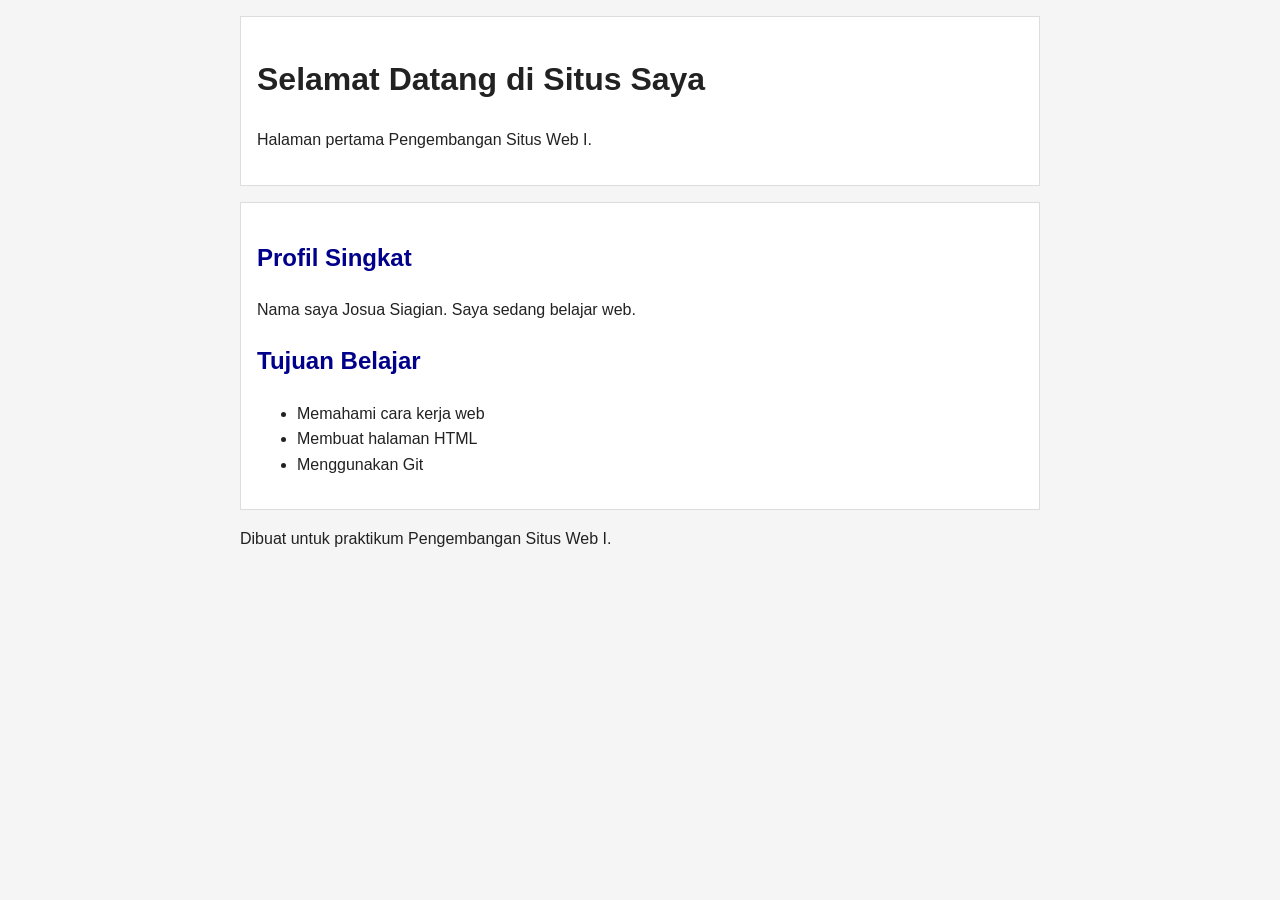
<file: Week 9/pswi_4141103_w09s02_41426006/index.html>
<!DOCTYPE html>
<html lang="id">

<head>
    <meta charset="UTF-8">
    <meta name="viewport" content="width=device-width, initial-scale=1.0">
    <title>Halaman Pertama Saya</title>

    <link rel="stylesheet" href="style.css">
    <script src="main.js" defer></script>
</head>

<body>

    <header>
        <h1>Selamat Datang di Situs Saya</h1>
        <p>Halaman pertama Pengembangan Situs Web I.</p>
    </header>

    <main>
        <h2>Profil Singkat</h2>
        <p>Nama saya Josua Siagian. Saya sedang belajar web.</p>

        <section>
            <h2>Tujuan Belajar</h2>

            <ul>
                <li>Memahami cara kerja web</li>
                <li>Membuat halaman HTML</li>
                <li>Menggunakan Git</li>
            </ul>
        </section>
    </main>

    <footer>
        <p>Dibuat untuk praktikum Pengembangan Situs Web I.</p>
    </footer>

</body>
</html>
</file>
<file: Week 1/psw1-minggu-01/css/style.css>
body {
 max-width: 50rem;
 margin: 0 auto;
 padding: 1rem;
 font-family: Arial, sans-serif;
 line-height: 1.6;
 color: #222;
 background: #f5f5f5;
}
header, main {
 padding: 1rem; margin-bottom: 1rem;
 background: white; border: 1px solid #ddd;
}
h1 { color: #109cd3; }
button { padding: .75rem 1rem; color: white; background: #293d7a; border: 0; }
</file>
<file: Week 1/psw2-minggu-01/css/style.css>
body {
max-width: 50rem;
margin: 0 auto;
padding: 1rem;
font-family: Arial, sans-serif;
line-height: 1.6;
color: #222;
background: #f5f5f5;
}
header, main {
padding: 1rem; margin-bottom: 1rem;
background: white; border: 1px solid #ddd;
}
h1 { color: #293d7a; }
button { padding: .75rem 1rem; color: white; background: #293d7a; border: 0; }
</file>
<file: Week 3/pswi_4141103_w03s03_41426006/style.css>
/* Mengatur tampilan garis fokus saat elemen dipilih menggunakan keyboard */
input:focus-visible,
select:focus-visible,
textarea:focus-visible,
button:focus-visible {
    outline: 3px solid #175cd3;
    outline-offset: 3px;
}
</file>
<file: Week 4/pswi_4141103_w04s02_41426006/style.css>
/* Mengatur tampilan utama pada seluruh halaman */
body {
 max-width: 50rem;
 margin: 0 auto;
 padding: 1rem;
 font-family: Arial, sans-serif;
 line-height: 1.6;
 color: #222;
 background: #f5f5f5;
}
header, main {
 padding: 1rem; margin-bottom: 1rem;
 background: white; border: 1px solid #ddd;
}
h1 { color: #109cd3; }
button { padding: .75rem 1rem; color: white; background: #293d7a; border: 0; }

body {
    margin: 0;
    padding: 30px;
    font-family: Arial, sans-serif;
    background: #e9eef5;
}
/* Mengatur ukuran, jarak, warna, dan tampilan kotak utama */
main {
    width: 90%;
    max-width: 600px;
    margin: 30px auto;
    padding: 25px;
    background-color: white;
    border: 1px solid #ccc;
    border-radius: 12px;
    box-shadow: 0 4px 12px #999;
}
/* Mengatur tampilan judul utama agar berada di tengah */
h1 {
    text-align: center;
    color: #222;
    margin-bottom: 10px;
}
/* Mengatur warna teks pada paragraf */
p {
    color: #555;
}
/* Mengatur jarak bagian form dari elemen sebelumnya */
form {
    margin-top: 20px;
}
/* Mengatur tampilan label pada setiap kolom form */
label {
    display: block;
    margin-top: 15px;
    margin-bottom: 5px;
    font-weight: bold;
}
/* Mengatur tampilan input, select, dan textarea */
input,
select,
textarea {
    width: 100%;
    padding: 10px;
    box-sizing: border-box;
    border: 1px solid #aaa;
    border-radius: 6px;
    font-size: 15px;
}
/* Mengatur tampilan kolom form ketika sedang dipilih atau diklik */
input:focus,
select:focus,
textarea:focus {
    border: 2px solid #333;
    outline: none;
}
/* Mengatur tampilan kotak fieldset pada form */
fieldset {
    margin-top: 20px;
    padding: 15px;
    border: 1px solid #aaa;
    border-radius: 8px;
}
/* ini digunakan untuk mengatur ketebalan pada mode kehadiran*/
legend {
    font-weight: bold;
}
/* Mengatur ketebalan tulisan pada judul fieldset */
fieldset input {
    width: auto;
}
/* Mengatur ukuran input di dalam fieldset agar tidak memenuhi seluruh lebar */
fieldset label {
    display: inline;
    margin-right: 15px;
    font-weight: normal;
}

/* ini di gunakan untuk button klik tampilkan salam*/
button {
    width: 100%;
    margin-top: 25px;
    padding: 12px;
    border: none;
    border-radius: 6px;
    background-color: #222;
    color: white;
    font-size: 16px;
    cursor: pointer;
}
/*Mengatur tampilan tombol bila 
disorot berubah warna jadi merah*/
button:hover {
    background-color: #e20a0a;
}
</file>
<file: Week 4/pswi_4141103_w04s03_41426006/style.css>
/* Mengatur tampilan utama pada seluruh halaman */
body {
    margin: 0;
    padding: 30px;
    font-family: Arial, sans-serif;
    background: #e9eef5;
}
/* Mengatur ukuran dan tampilan kotak utama */
main {
    width: 90%;
    max-width: 600px;
    margin: 30px auto;
    padding: 25px;
    background-color: white;
    border: 1px solid #ccc;
    border-radius: 12px;
    box-shadow: 0 4px 12px #999;
}
/* Mengatur tampilan judul utama */
h1 {
    text-align: center;
    color: #222;
    margin-bottom: 10px;
}
/* Mengatur warna tulisan pada paragraf */
p {
    color: #555;
}
/* Mengatur jarak bagian form dari bagian sebelumnya */
form {
    margin-top: 20px;
}
/* Mengatur tampilan label pada form */
label {
    display: block;
    margin-top: 15px;
    margin-bottom: 5px;
    font-weight: bold;
}
/* Mengatur tampilan kolom input, pilihan, dan textarea */
input,
select,
textarea {
    width: 100%;
    padding: 10px;
    box-sizing: border-box;
    border: 1px solid #aaa;
    border-radius: 6px;
    font-size: 15px;
}
/* Mengatur tampilan kolom saat sedang dipilih atau diklik */
input:focus,
select:focus,
textarea:focus {
    border: 2px solid #333;
    outline: none;
}
/* Mengatur tampilan kotak pilihan pada form */
fieldset {
    margin-top: 20px;
    padding: 15px;
    border: 1px solid #aaa;
    border-radius: 8px;
}
/* Mengatur ketebalan tulisan pada judul fieldset */
legend {
    font-weight: bold;
}
/* Mengatur ukuran input di dalam fieldset */
fieldset input {
    width: auto;
}
/* Mengatur posisi dan tampilan label di dalam fieldset */
fieldset label {
    display: inline;
    margin-right: 15px;
    font-weight: normal;
}
/* Mengatur ukuran, warna, dan jarak teks bantuan pada form */
#kode-help {
    font-size: 13px;
    color: #777;
    margin-top: 0;
}
/* Mengatur tampilan tombol pada form */
button {
    width: 100%;
    margin-top: 25px;
    padding: 12px;
    border: none;
    border-radius: 6px;
    background-color: #222;
    color: white;
    font-size: 16px;
    cursor: pointer;
}
/* Mengatur tampilan tombol ketika kursor diarahkan ke tombol */
button:hover {
    background-color: #444;
}
</file>
<file: Week 5/pswi_4141103_w05s02_41426006/style.css>
body {
     /* Mengatur tampilan daftar navigasi */
    .nav-list {
        display: flex;
        flex-wrap: wrap;
        gap: 1rem;
        list-style: none;
        padding: 0;
    }
    /* Mengatur tampilan daftar navigasi */
    .cards {
        display: flex;
        flex-wrap: wrap;
        gap: 1rem;
    }
     /* Mengatur tampilan setiap kartu */
    .card {
        flex: 1 1 15rem;
        padding: 1rem;
        border: 1px solid #ccd;
        min-width: 0;

        .card h2 {
            overflow-wrap: anywhere;  /* Memotong teks panjang agar tidak keluar */
        }

    }
}
</file>
<file: Week 5/pswi_4141103_w05s03_41426006/style.css>
body {

    /* Mengatur tampilan daftar navigasi */
    .nav-list {
        display: flex;
        flex-wrap: wrap;
        gap: 1rem;
        list-style: none;
        padding: 0;
    }

    /* Mengatur tampilan daftar navigasi */
    .cards {
        display: flex;
        flex-wrap: wrap;
        gap: 1rem;
    }

    /* Mengatur tampilan setiap kartu */
    .card {
        flex: 1 1 15rem;
        padding: 1rem;
        border: 1px solid #ccd;
        min-width: 0;

        .card h2 {
            overflow-wrap: anywhere;
            /* Memotong teks panjang agar tidak keluar */
        }

    }

    .catalog {
        grid-template-columns:
            repeat(auto-fit, minmax(min(100%, 15rem), 1fr));
    }
}
</file>
<file: Week 6/pswi_4141103_w06s02_41426006/style.css>
/* --- Pendekatan Mobile-First (Base / Layar Kecil 320px ke atas) --- */
* {
    box-sizing: border-box;
}

body {
    font-family: sans-serif;
    margin: 0;
    padding: 1rem;
    line-height: 1.5;
}

.site-header {
    margin-bottom: 2rem;
}

.nav-list {
    display: flex;
    flex-wrap: wrap;
    gap: 1rem;
    list-style: none;
    padding: 0;
}

.nav-list a {
    text-decoration: none;
    color: #0066cc;
}

/* Katalog Grid Dasar: 1 Kolom */
.catalog {
    display: grid;
    gap: 1rem;
    grid-template-columns: 1fr;
}

.card {
    background: #f4f4f4;
    padding: 1rem;
    border: 1px solid #ddd;
    min-width: 0; /* Mencegah elemen grid meluber (overflow) */
}

/* Formulir Responsif */
input, select, textarea {
    max-width: 50%;
    width: 100%;
    padding: 0.5rem;
    margin-top: 0.25rem;
}

.form-group {
    margin-bottom: 1rem;
}

/* --- Media Query untuk Layar Lebih Besar (Breakpoint Konten) --- */
@media (min-width: 48rem) { /* Kurang lebih 768px jika root 16px */
    .catalog {
        grid-template-columns: repeat(2, 1fr); /* Berubah menjadi 2 kolom */
    }
}
</file>
<file: Week 7/pswi_4141103_w07s02_41426006/style.css>
*,
*::before,
*::after {
    /* Reset Box Sizing */
    box-sizing: border-box;
}

body {
    font-family: Arial, sans-serif;
    margin: 1rem;
}

.nav-list {
    /* Navigasi Fleksibel */
    display: flex;
    flex-wrap: wrap;
    gap: 1rem;
    list-style: none;
    padding: 0;
}

input,
select,
textarea {
    max-width: 100%;
    width: 100%;
    padding: 0.5rem;
    margin-top: 0.25rem;
}

.cards {
    /* Card Fleksibel */
    display: flex;
    flex-wrap: wrap;
    gap: 1rem;
}

.card {
    flex: 1 1 15rem;
    padding: 1rem;
    border: 1px solid #ccd;
    min-width: 320px;
    border-radius: 0.875rem;
    background-color: aliceblue;
}

.card h2,
/* Penanganan Konten Teks Panjang */
.card p {
    margin: 1px;
    overflow-wrap: anywhere;
    color: rgb(0, 0, 0);
}

.catalog {
    display: grid;
    gap: 1rem;
    grid-template-columns: 1fr;
}

@media (min-width: 45rem) {
    .catalog {
        grid-template-columns: repeat(2, 1fr);
    }
}


/* Accessibility Focus */
a:focus-visible {
    outline: 0px solid 0;
}

.card a {
    align-self: start;
    /* Mencegah link meregang penuh */
    text-decoration: none;
    background-color: #0a73ea;
    color: #ffffff;
    padding: 0.5rem 1rem;
    border-radius: 4px;
    font-size: 0.875rem;
    transition: background-color 0.2s ease;
}

.card a:hover {
    background-color: #6890b5;
}

img {
    max-width: 100%;
    height: auto;
    display: block;
}

h1 {
    font-size: clamp(1.75rem, 1.2rem + 2vw, 3rem);
}

.card-wrap {
    container-type: inline-size;
}

@container (min-width: 30rem) {
    .card {
        padding: 1.5rem;
    }
}

@media (prefers-reduced-motion: reduce) {
    .card {
        transition: none;
    }
}
</file>
<file: Week 9/pswi_4141103_w09s02_41426006/style.css>
body {
  max-width: 50rem;
  margin: 0 auto;
  padding: 1rem;
  font-family: Arial, sans-serif;
  line-height: 1.6;
  color: #222;
  background: #f5f5f5;
}
header, main {
  padding: 1rem; margin-bottom: 1rem;
  background: white; border: 1px solid #ddd;
}
button { padding: .75rem 1rem; color: white; background: #293d7a; border: 0; }
 
h2{
    color:darkblue;
}
</file>
